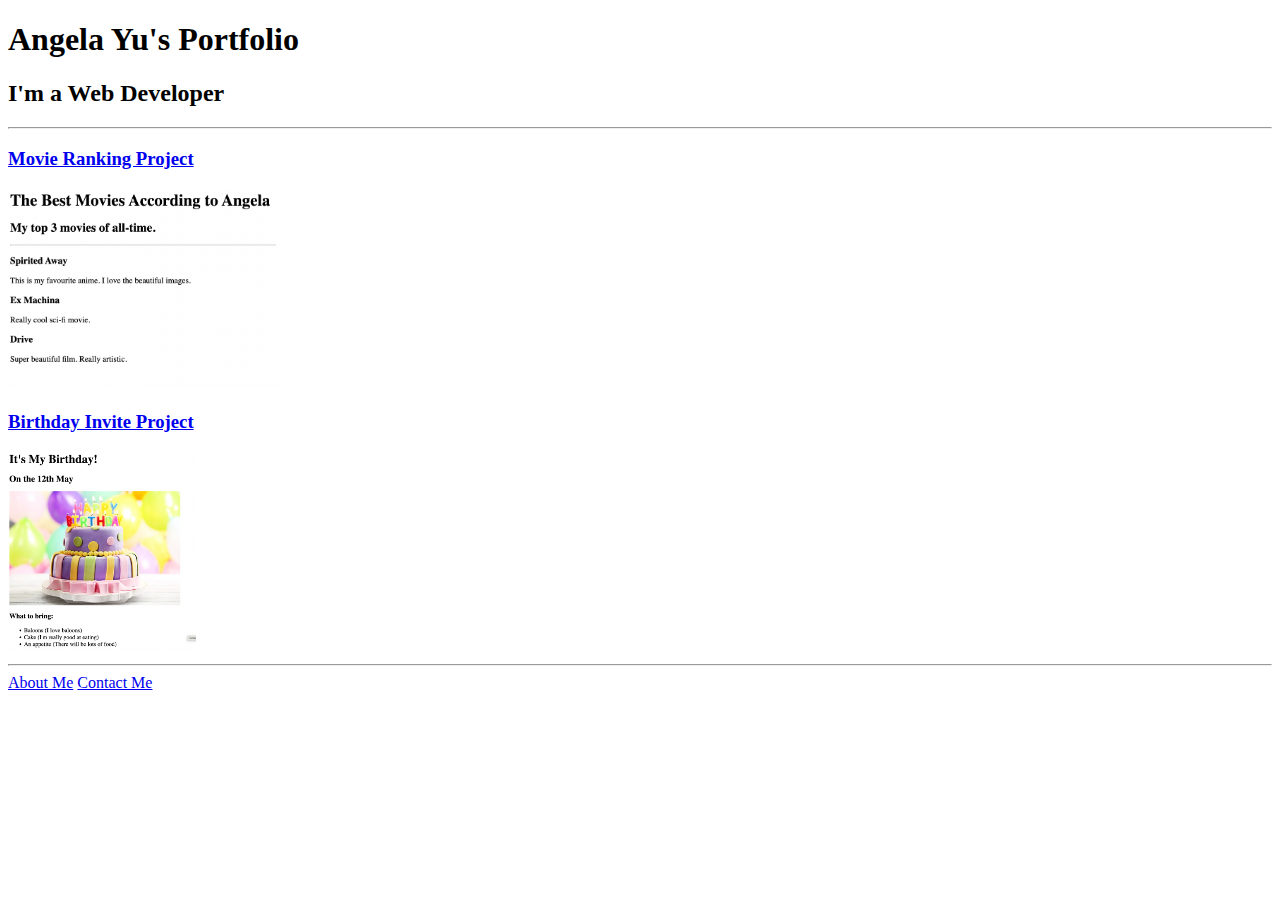
<file: 4.3 HTML Porfolio Project/solution.html>
<!DOCTYPE html>
<html lang="en">

<head>
  <meta charset="UTF-8">
  <title>Angela's Portfolio</title>
</head>

<body>
  <h1>Angela Yu's Portfolio</h1>
  <h2>I'm a Web Developer</h2>
  <hr />
  <h3><a href="./public/movie-ranking.html">Movie Ranking Project</a></h3>
  <img src="./assets/images/movie-ranking.png" height="200" alt="movie ranking project preview"/>
  <h3><a href="./public/birthday-invite.html">Birthday Invite Project</a></h3>
  <img src="./assets/images/birthday-invite.png" height="200" alt="birthday invite project preview"/>
  <hr />
  <a href="./public/about.html">About Me</a>
  <a href="./public/contact.html">Contact Me</a>
</body>

</html>
</file>
